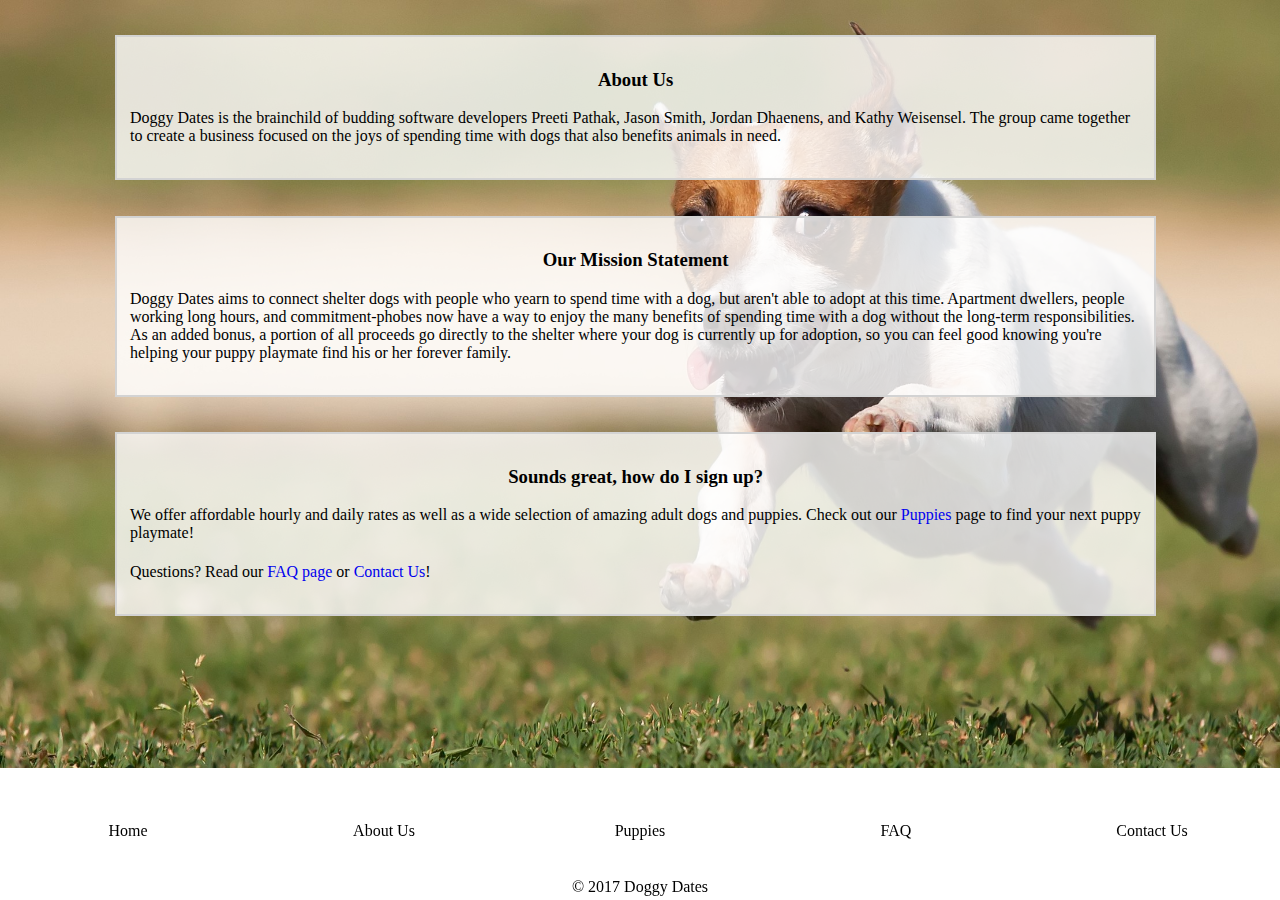
<file: aboutus.html>
<!DOCTYPE html>
<html>
	<head>
		<link rel="stylesheet" href="css/style.css">
		<title>About Us</title>
		<meta charset="utf-8">
	</head>
<body>
	<div id="mainbackground">

			<section class="aboutussection">
			<h3>About Us</h3>
			<p>Doggy Dates is the brainchild of budding software developers Preeti Pathak, Jason Smith, Jordan Dhaenens, and Kathy Weisensel. The group came together to create a business focused on the joys of spending time with dogs that also benefits animals in need.</p>
			</section>
			<section class="aboutussection">
			<h3>Our Mission Statement</h3>
			<p>Doggy Dates aims to connect shelter dogs with people who yearn to spend time with a dog, but aren't able to adopt at this time. Apartment dwellers, people working long hours, and commitment-phobes now have a way to enjoy the many benefits of spending time with a dog without the long-term responsibilities. As an added bonus, a portion of all proceeds go directly to the shelter where your dog is currently up for adoption, so you can feel good knowing you're helping your puppy playmate find his or her forever family.</p>
			</section>
			<section id="bottomsection" class="aboutussection">
			<h3>Sounds great, how do I sign up?</h3>
			<p>We offer affordable hourly and daily rates as well as a wide selection of amazing adult dogs and puppies. Check out our <a href="puppies.html" class="aboutuslinks">Puppies</a> page to find your next puppy playmate!</p>
			<p>Questions? Read our <a href="faqs.html" class="aboutuslinks">FAQ page</a> or <a href="contactUs.html" class="aboutuslinks">Contact Us</a>!</p>
			</section>
		<div>
			<nav>
				<ul>
					<li><a href="index.html">Home</a></li>
					<li><a href="aboutus.html">About Us</a></li>
					<li><a href="puppies.html">Puppies</a></li>
					<li><a href="faqs.html">FAQ</a></li>
					<li><a href="contactUs.html">Contact Us</a></li>
				</ul>
			</nav>
		</div>
	</div>
		<footer>
			&copy 2017 Doggy Dates
		</footer>
</body>
</html>
</file>
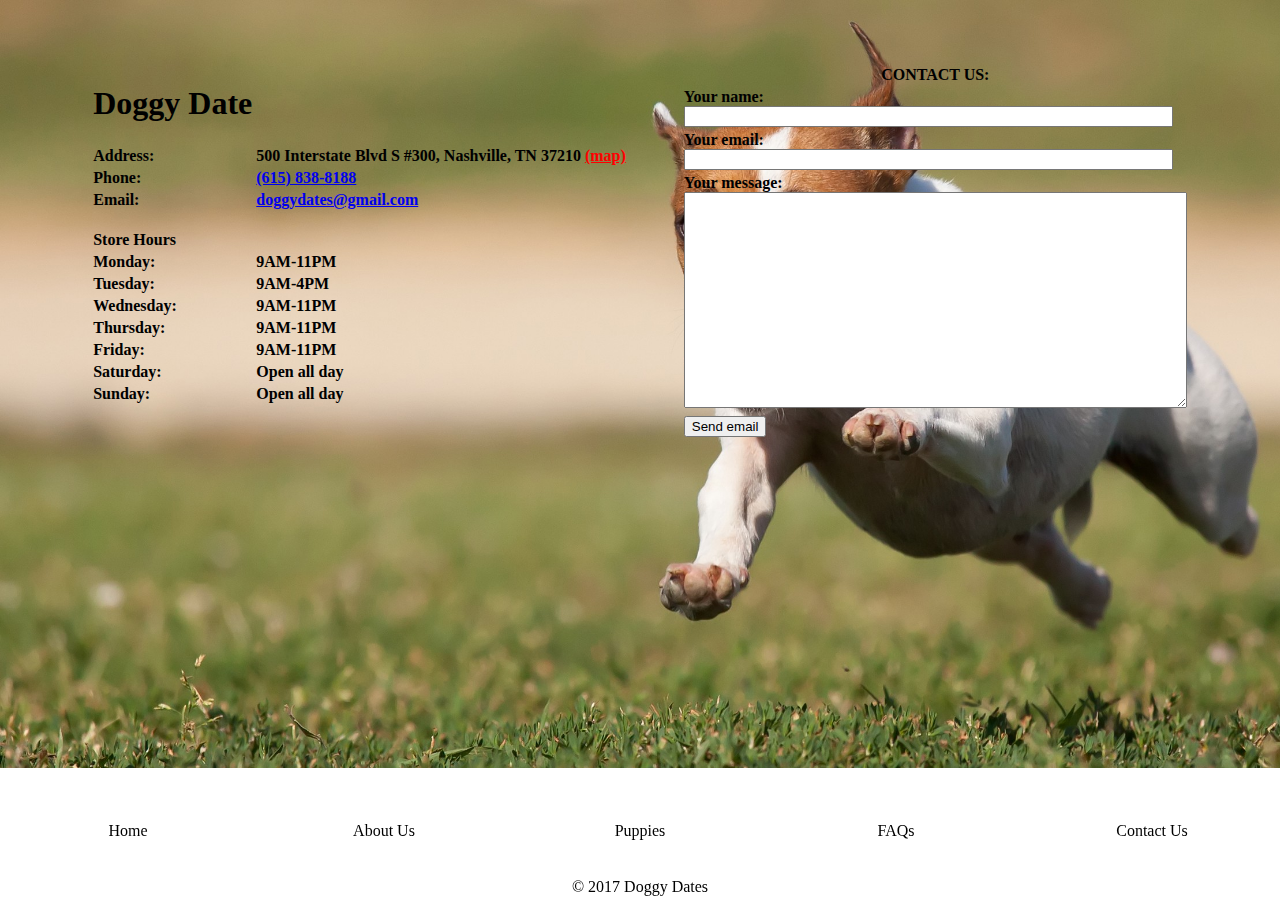
<file: contactUs.html>
<!DOCTYPE html>
<html>
<head>
<style>
h1 {
    color: black;
}

</style>
<link rel="stylesheet" type="text/css" href="css/style.css">

<title>Contact Us</title>
</head>
<body>

<!-- <img class="contactus" src="dogs.jpg" >
 --><div class="my-div" style="color:#000000">
  <center>
  
  <table cellpadding="25" border="0">

  <tr><td>
  <table border="0">
  <tr><td> <h1>Doggy Date</h1></td></tr>
  <tr><td>Address:</td><td>500 Interstate Blvd S #300, Nashville, TN 37210 <a href="https://www.google.com/maps/place/500+Interstate+Blvd+S+%23300,+Nashville,+TN+37210/@36.132796,-86.7587567,17z/data=!3m1!4b1!4m5!3m4!1s0x88646609ff279a6f:0x4f09d71163a8e804!8m2!3d36.132796!4d-86.756568" target="_blank" style="color:red">(map)</a></td></tr>
  <tr><td>Phone:</td><td><a href="tel:(615)838-8188">(615) 838-8188</a></td></tr>
   <tr><td>Email:</td><td><a href="mailto:doggydates@gmail.com">doggydates@gmail.com</a></td></tr></div>

  	<tr><td><strong><br>Store Hours</td><td></td></tr> 

 
  	<tr><td>Monday:</td>	 <td>9AM-11PM</td></tr>
   <tr><td>Tuesday:</td>	 <td>9AM-4PM</td></tr>
  <tr><td>Wednesday:</td>	 <td>9AM-11PM</td></tr>
  <tr><td>Thursday:	</td>    <td>9AM-11PM</td></tr>
  <tr><td>Friday:</td>       <td>9AM-11PM</td></tr>
  <tr><td>Saturday:</td><td>Open all day</td></tr>
  <tr><td>Sunday:</td><td>Open all day</td></tr>
 </table></td>
</div>
<td><br>
<br>
<table border="0" align="right">
 <th>CONTACT US:</strong></th>

<form id="contact_form" action="#" method="POST" enctype="multipart/form-data" onSubmit="alert('Thanks for Contacting us');">
<tr><td>
	<div class="row">
		<label for="name">Your name:</label><br />
		<input id="name" class="input" name="name" type="text" value="" size="58" /><br />
	</div>
</td></tr>
<tr><td>
	<div class="row">
		<label for="email">Your email:</label><br />
		<input id="email" class="input" name="email" type="text" value="" size="58" /><br />
	</div>
</td></tr>
<tr><td>	
	<div class="row">
		<label for="message">Your message:</label><br />
		<textarea id="message" class="input" name="message" rows="14" cols="60"></textarea><br />
	</div>
</td></tr>
<tr><td>
	<input id="submit_button" type="submit" value="Send email" />
</td></tr>
</form>
</table>
</td></tr></table>
</center></strong></td></tr></table></td></tr></table></center></div>

		<nav>
			<ul>
     			<li><a href="index.html">Home</a></li>
	            <li><a href="aboutus.html">About Us</a></li>
	            <li><a href="#">Puppies</a></li>
	            <li><a href="faqs.html">FAQs</a></li>
	            <li><a href="contactUs.html">Contact Us</a></li>
			</ul>
		</nav>
		<footer>
			&copy 2017 Doggy Dates
		</footer>
</body>
</html>
</file>
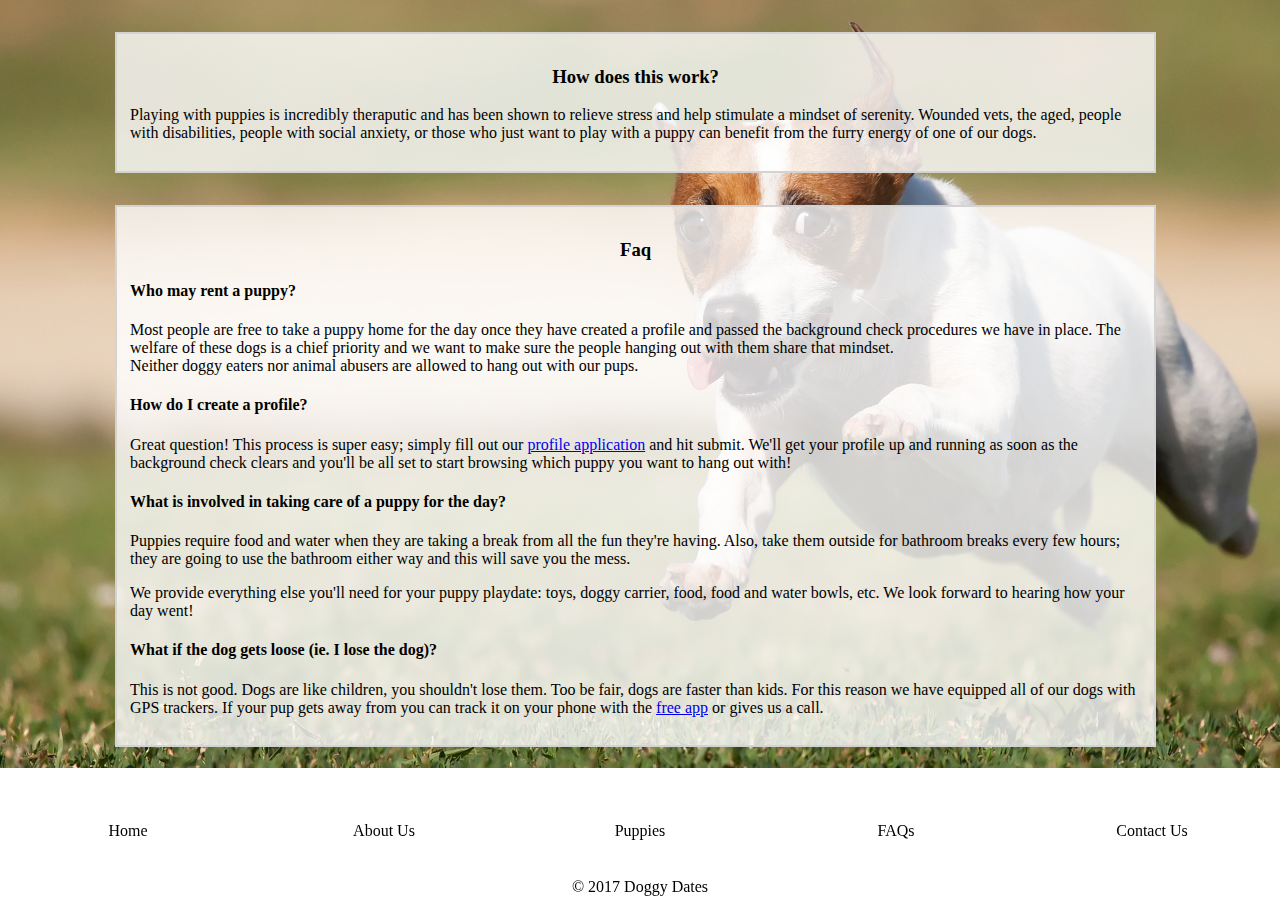
<file: faqs.html>
<!DOCTYPE html>
<html>
	<head>
		<link rel="stylesheet" href="css/style.css">
		<title>FAQs</title>
		<meta charset="utf-8">
	</head>
	<body>
		<div id="mainbackground"></div>
			<main id="mainSection">
				<section class="contentSection">
					<h3>How does this work?</h3>
					<p>Playing with puppies is incredibly theraputic and has been shown to relieve stress and help stimulate a mindset of serenity. Wounded vets, the aged, people with disabilities, people with social anxiety, or those who just want to play with a puppy can benefit from the furry energy of one of our dogs. </p>
				</section>
				<section id="faqSection" class="contentSection">
					<h3 id="faqHeadline">Faq</h3>
					<h4>Who may rent a puppy?</h4>
					<p>Most people are free to take a puppy home for the day once they have created a profile and passed the background check procedures we have in place. The welfare of these dogs is a chief priority and we want to make sure the people hanging out with them share that mindset.<br>Neither doggy eaters nor animal abusers are allowed to hang out with our pups. </p>

					<h4>How do I create a profile?</h4>
					<p>Great question! This process is super easy; simply fill out our <a href="#">profile application</a> and hit submit. We'll get your profile up and running as soon as the background check clears and you'll be all set to start browsing which puppy you want to hang out with!</p>


					<h4>What is involved in taking care of a puppy for the day?</h4>
					<p>Puppies require food and water when they are taking a break from all the fun they're having. Also, take them outside for bathroom breaks every few hours; they are going to use the bathroom either way and this will save you the mess.</p>
					<p>We provide everything else you'll need for your puppy playdate: toys, doggy carrier, food, food and water bowls, etc. We look forward to hearing how your day went!</p>

					<h4>What if the dog gets loose (ie. I lose the dog)?</h4>
					<p>This is not good. Dogs are like children, you shouldn't lose them. Too be fair, dogs are faster than kids. For this reason we have equipped all of our dogs with GPS trackers. If your pup gets away from you can track it on your phone with the <a href="#">free app</a> or gives us a call.</p>
				</section>
			</main>

		<div>
			<nav>
				<ul>
					<li><a href="index.html">Home</a></li>
	                <li><a href="aboutus.html">About Us</a></li>
	                <li><a href="puppies.html">Puppies</a></li>
	                <li><a href="faqs.html">FAQs</a></li>
	                <li><a href="contactUs.html">Contact Us</a></li>
				</ul>
			</nav>
		</div>

		<footer>
			&copy 2017 Doggy Dates
		</footer>
	</body>
</html>
</file>
<file: css/style.css>
/****************
Background & Body
****************/

body {
	width: 100%;
	height: 100%;
	background:; rgba(255, 255, 255, .8);
	background-image: url("../images/puppybackground.jpg");
	background-repeat: no-repeat;
	background-size: 99em 48em;
	background-attachment: fixed;
	margin: 0 0;
}

#websiteLogoOrName {
	position: absolute;
	bottom: 3em;
	left: 2em;
	font-size: 3em;
}

/*************
Navigation Bar
*************/
nav {
	position: fixed;
	bottom: 2.5%;
	background: rgba(255, 255, 255, .5);
	width: 100%;
	height: 5em;
}
nav ul {
	list-style-type: none;
	margin: 0;
	padding: 0;
	height: 100%;
}
nav ul li {
	float: left;
	width: 20%;
	height: 100%;
	text-align: center;
}
nav ul li a {
	display: block;
	text-decoration: none;
	text-align: center;
	height: 100%;
	padding: 1.5em;
	color: black;
}
nav ul li:hover {
	background: rgba(0, 0, 0, 0.6)
}
nav ul li:hover a {
	color: white;
}
footer {
	position: fixed;
	background: rgba(255, 255, 255, .5);
	width: 100%;
	height: 2.5%;
	bottom: 0;
	margin: 0;
	text-align: center;
}


/****************************
FAQs Page Styling
****************************/

#faqSection {
	background: rgba(255, 255, 255, .8);
	width: 79%;
	margin: 0 9% 10.5%;
	padding: 1%;
	border: 2px solid lightgrey;
}

.contentSection {
	background: rgba(255, 255, 255, .8);
	width: 79%;
	margin: 2.5% 9%;
	padding: 1%;
	border: 2px solid lightgrey;
}

.contentSection h3 {
	text-align: center;
}

/****************************
Contact Us
****************************/


.my-div{
	font-family: Tahoma;
	font-weight: bold;
}
img.contactus{
	width: 20%;
	height: 18%;
}

.contact-Section h4 {
	margin-bottom: 0;
}

.contact-Section p {
	margin-bottom: 2%;
}

#Contact-Section {
	background: rgba(255, 255, 255, .8);
	width: 79%;
	margin: 0 9% 10.5%;
	padding: 1%;
	border: 2px solid lightgrey;
}

/****************************
About Us Page Styling
****************************/

.aboutuslinks {
	text-decoration: none;
}

.aboutussection {
	background: rgba(255, 255, 255, .8);
	width: 79%;
	margin: 2.75% 9%;
	padding: 1%;
	border: 2px solid lightgrey;
}

.aboutussection h3 {
	text-align: center;
}

.aboutussection h4 {
	margin-bottom: 0;
}

.aboutussection p {
	margin-bottom: 2%;
}

#bottomsection {
	background: rgba(255, 255, 255, .8);
	width: 79%;
	margin: 0 9% 10.5%;
	padding: 1%;
	border: 2px solid lightgrey;
}

/***************
Products Styling
***************/

#puppies {
	width: 90%;
	margin: 2.5% 4.5% 10%;
	padding: 0 3%;
}

#puppies div {
	margin: 0 2.5% 10.5% ;
	display: inline-block;
	background: rgba(255, 255, 255, .7);
	margin: 2.5% 2% 4%;
	padding: 1%;
	border: 2px solid lightgrey;
	float: center;
	width: 24%;
	height: auto;

}
#puppies img {
	background: rgba(255, 255, 255, .8);
	padding: 1%;
	border: 2px solid lightgrey;
	float: left;
	width: 28%;
	height: 30em;
	margin: 2% 1.5% 11%;
  width: 100%;
	height: auto;
}
/*
#puppies img {
	position:absolute;
	clip: rect(0em, 23em, 23em, 0em);*/
</file>
